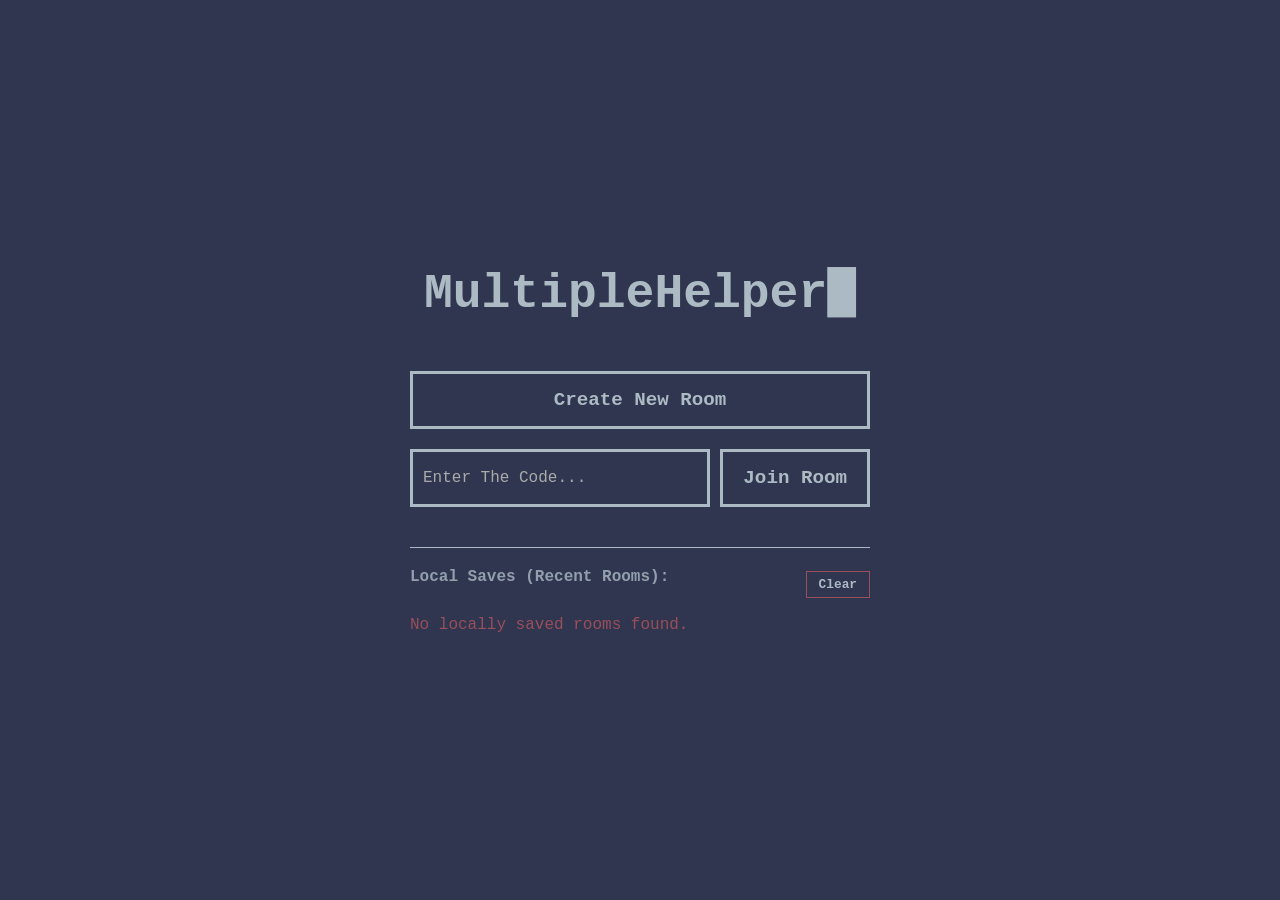
<file: frontend/index.html>
<!DOCTYPE html>     
<html>

<head>
    <meta charset="UTF-8">
    <title>MultipleHelper - Main Menu</title>
    <link rel="stylesheet" href="css/shared_style.css">
    <link rel="stylesheet" href="css/menu.css">
</head>


<body>
    <div class="menu-container">
        <h1 class="title">MultipleHelper<span class="cursor"></span></h1>
        
        <div class="actions">
            <button id="createRoomBtn" class="btn">Create New Room</button>
            
            <div class="join-section">
                <input type="text" id="roomCodeInput" placeholder="Enter The Code..." class="input-box">
                <button id="joinRoomBtn" class="btn">Join Room</button>
            </div>
        </div>

        <div class="history-section">
            <div class="history-header">
                <h3 class="localSaves">Local Saves (Recent Rooms):</h3>
                <button id="clearHistoryBtn" class="btn clear-btn">Clear</button>
            </div>
            <div id="historyList"></div>
        </div>
    </div>

    <script src="js/app.js" defer></script>
    <script src="js/utils.js" defer></script>
    <script src="js/menu.js" defer></script>
</body>


</html>
</file>
<file: frontend/css/shared_style.css>
* {
    margin: 0;
    padding: 0;
    box-sizing: border-box;
}

body {
    background-color: #30364F;
    color: #ACBAC4;   /* Text font */
    font-family: 'Courier New', Courier, monospace;
    height: 100vh;
    display: flex;
    justify-content: center;
    align-items: center;
    overflow: hidden;
}


.btn {
    background-color: transparent;
    color: #ACBAC4;
    border: 3px solid #ACBAC4;
    padding: 15px 20px;
    font-size: 1.2rem; /* Fixed the space between 1.2 and rem */
    font-family: inherit;
    font-weight: bold;
    cursor: pointer;
}

.btn:hover {
    background-color: #2d3556;
    color: #0b0b2a;
}
</file>
<file: frontend/css/menu.css>
.menu-container {
    text-align: center; /* Aligns the text inside the box */
    width: 100%;        
    max-width: 500px;   /* Stop expading when are reached more than 500px */
    padding: 20px;      /* Pushes the text away from the edges */
    z-index: 10;        /* Assures that the container can be seen, as it will be the first container in the z axis */
}

.title {
    font-size: 3rem;    /* rem adapts the text to the user's browser font size */   
    margin-bottom: 50px;
                        /* Creates an invisible 50px block directly below the title. This ensures that the following item won't be right next to the bottom of the letters */
}


.cursor::after {
    content: '█'; /* Can be changed with | */
    animation: blink 1s step-end infinite;
}
@keyframes blink {
    0% { opacity: 1; }
    50% { opacity: 0; }
}



.actions {
    display: flex;
    flex-direction: column;
    gap: 20px;      /* Gap creates an empty space between all the flex items (the childs). */
}


.join-section {
    display: flex;
    gap: 10px;
}


.input-box {
    flex: 1;        /* Let all the flexible items be the same length, regardless of its content (https://www.w3schools.com/cssref/css3_pr_flex.php) */
    background-color: transparent;
    border: 3px solid #ACBAC4;
    color: #ACBAC4;
    padding: 10px;
    font-family: inherit;
    font-size: 1rem;
    outline: none;
}


.input-box::placeholder {
    color: #AAAAAA;
}









.history-section {
    margin-top: 40px;
    text-align: left; 
    border-top: 1px solid #ACBAC4;
    padding-top: 20px;
}



.history-header {
    display: flex;
    justify-content: space-between; /* text on the left - button on the right */
    align-items: center;            /* center -> vertically */
    margin-bottom: 15px;
}

.clear-btn {
    padding: 5px 12px;
    font-size: 0.8rem;
    background-color: transparent;
    border: 1px solid rgba(255, 104, 104, 0.5);
    transition: all 0.1s;
}

.clear-btn:hover{
    background-color: rgba(255, 104, 104, 0.2);
    color: #ff6868;
    border-color: #ff6868;
}





.history-link {
    display: block;
    background-color: #2d3556;
    color: #F0F0DB;
    text-decoration: none;
    padding: 10px 15px;
    margin-bottom: 8px;
    border: 1px solid #ACBAC4;
    transition: background-color 0.2s, transform 0.1s;
}



.localSaves {
    font-size: 1rem;
    margin-bottom: 15px;
    opacity: 0.8;
}


.history-section a {
    color: #F0F0DB;
    text-decoration: none;
    display: block; /* The whole row becomes clickable, not just the text */
    margin-bottom: 10px;
}

.history-section a:hover{
    text-decoration: underline;
}
</file>
<file: frontend/css/editor.css>
/* Overall Layout Aspect */

.editor-layout {
    display: flex;
    flex-direction: column;
    height: 100vh;
    width: 100vw;
    overflow: hidden;   /* Prevents the main browser window from getting a scrollbar */
}

.workspace {
    display: flex;
    flex: 1;
    flex-direction: row;
    min-height: 0;
    overflow: hidden;
    width: 100%;
}

.panel {
    flex: 1;    /* So the 2 panels will take 50% of the screen */
    display: flex;
    flex-direction: column;
    padding: 20px;

    min-height: 0;
    overflow: hidden;
}

.right-panel {
    border-left: 2px solid #ACBAC4;
}


#editorContainer {
    display: flex;
    height: 100%;
    flex-direction: column;

    min-height: 0;
    overflow: hidden;
}

#editorInput {
    flex: 1;
    width: 100%;
    height: 100%;
    min-height: 0;
    overflow: hidden;
 
 
    background-color: transparent;
    color: #ACBAC4;
    border: none;
    outline: none;
    font-family: inherit;
    font-size: 1.1rem;
    resize: none;
    line-height: 1.5;   /* The space between lines. */
}

#editorInput::placeholder {
    color: #AAAAAA;
}

.markdown-content {
    flex: 1;
    overflow-y: auto;   /* Allows scrolling if the markdown gets too long */
    color: #F0F0DB;

    word-wrap: break-word;
    overflow-wrap: break-word;
    word-break: break-all;
}








#markdownOutput {
    flex: 1;
    overflow-y: auto;
    min-height: 0;
    padding: 10px;
    color: #F0F0DB;

    word-wrap: break-word;
    overflow-wrap: break-word;
    word-break: break-all;
}



/* Taskbar */

.taskbar {
    flex-shrink: 0;

    height: 70px;
    border-top: 3px solid #ACBAC4;
    display: flex;
    align-items: center;
    justify-content: space-between;
                        /* Pushes the groups to the left and right edges */
    padding: 0 20px;
    background-color: #2d3556;
}

.taskbar-group {
    display: flex;
    gap: 15px;
    align-items: center;
}


.taskbar-btn {
    /* Overrides the standard .btn for the taskbar */
    padding: 10px 15px;
    font-size: 1rem;
    border-width: 2px;
}







/* Roster Drop-up */

.roster-container {
    position: relative;
    display: flex;
    align-items: center;
}

.roster-dropdown {
    position: absolute;
    bottom: 100%;
    left: 50%;
    transform: translateX(-50%);

    /* The gap between the button and the menu */
    margin-bottom: 15px;

    background-color: #2d3556;
    border: 2px solid #ACBAC4;
    padding: 10px;
    width: max-content;
    min-width: 150px;

    display: flex;
    flex-direction: column;
    gap: 8px;
    z-index: 100;

}


/* The effect will take place if both of the tags apply to an element */
.roster-dropdown.hidden {
    display: none;
}

.roster-user {
    display: flex;
    align-items: center;
    gap: 10px;
    color: #F0F0DB;
    font-size: 0.9rem;
}

.user-color-dot {
    width: 12px;
    height: 12px;
    /* border-radius: 50%; */
}




.room-display {
    color: #ACBAC4;
    font-size: 1rem;
    font-family:'Courier New', Courier, monospace;
    font-weight: bold;
    letter-spacing: 1px;

    white-space: nowrap;    /* No wrapping to a second line */
    overflow: hidden;       /* Hides the text that comes out of the box */
    text-overflow: ellipsis;/* Adds "..." if the text gets cut off */

    display: flex;
    align-items: center;

    padding: 5px 20px;
    border-left: 2px solid #ACBAC4;
    border-right: 2px solid #ACBAC4;
    text-align: center;
}






/* For printing of the markdown */


@media print {
    .left-panel, #editorContainer, .CodeMirror, .taskbar, .room-display {
        display: none !important;
    }

    .right-panel {
        width: 100% !important;
        max-width: 100% !important;
        flex: 1 0 auto !important;
        border: none !important;
        padding: 0 !important;
    }

    ::-webkit-scrollbar{
        display: none !important;
    }
    
    body, html, .editor-layout, .workspace, .panel, #markdownOutput {
        background-color: white !important;
        background: white !important;
        border: none !important;
    }

    #markdownOutput {
        color: black !important;
        padding: 0 !important;
    }

    body, html, .editor-layout, .workspace, .panel, #markdownOutput {
        height: auto !important;
        min-height: auto !important;
        overflow: visible !important;
        display: block !important;
    }

}





/* CodeMirror overrides */
.CodeMirror {
    width: 100%;
    height: 100% !important;
    flex: 1;
    min-height: 0;  /* Prevents the flexbox from expanding a lot more */
    
    background-color: transparent !important;
    color: #ACBAC4 !important;
    font-family: 'Courier New', Courier, monospace !important;
    font-size: 1.1rem;
}

.CodeMirror * { /* Inherit everything from the parent, that being the body */
    font-family: inherit !important; 
    color: inherit !important;
}

.CodeMirror-wrap pre.CodeMirror-line,
.CodeMirror-wrap pre.CodeMirror-line-like {
    word-break: break-all !important;
    overflow-wrap: break-all !important;
    white-space: pre-wrap !important;
}


.CodeMirror-cursor {
    border-left: 2px solid #ACBAC4 !important;
}

.CodeMirror-scroll{
    border: none;
    outline: none;

    height: 100% !important;

    overflow-y: auto !important;
    overflow-x: hidden !important;
}
</file>
